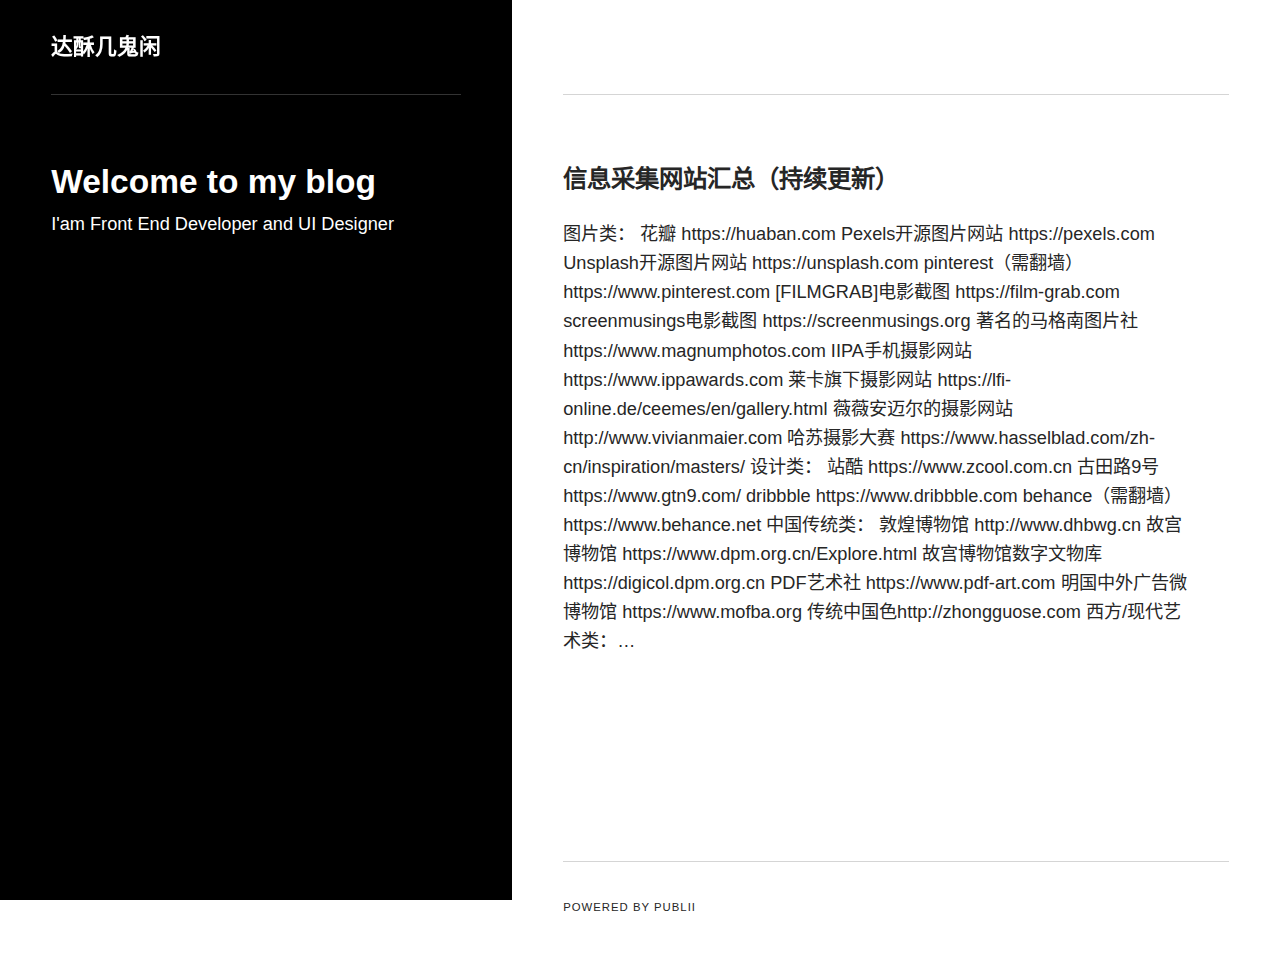
<file: index.html>
<!DOCTYPE html><html lang="zh-cn"><head><meta charset="utf-8"><meta http-equiv="X-UA-Compatible" content="IE=edge"><meta name="viewport" content="width=device-width,initial-scale=1"><title>达酥几鬼闲</title><meta name="generator" content="Publii Open-Source CMS for Static Site"><link rel="canonical" href="https://vieira-9.github.io/DASUisPDB/"><link rel="alternate" type="application/atom+xml" href="https://vieira-9.github.io/DASUisPDB/feed.xml"><link rel="alternate" type="application/json" href="https://vieira-9.github.io/DASUisPDB/feed.json"><meta property="og:title" content="达酥几鬼闲"><meta property="og:site_name" content="达酥几鬼闲"><meta property="og:description" content=""><meta property="og:url" content="https://vieira-9.github.io/DASUisPDB/"><meta property="og:type" content="website"><link rel="stylesheet" href="https://vieira-9.github.io/DASUisPDB/assets/css/style.css?v=db50c4aedf6a8407fe0cf6bd3e266965"><script type="application/ld+json">{"@context":"http://schema.org","@type":"Organization","name":"达酥几鬼闲","url":"https://vieira-9.github.io/DASUisPDB/"}</script></head><body><div class="container js-container"><div class="content"><header class="top"><div class="top__item"><a class="logo" href="https://vieira-9.github.io/DASUisPDB/">达酥几鬼闲</a></div><div class="top__item top__item--right"></div></header><main class="main"><div class="main__left"><header><h1>Welcome to my blog</h1><p>I'am Front End Developer and UI Designer</p></header></div><div class="main__right feed"><div><article class="feed__item"><header><h2><a href="https://vieira-9.github.io/DASUisPDB/she-ji-zi-yuan.html">信息采集网站汇总（持续更新）</a></h2></header><p>图片类： 花瓣 https://huaban.com Pexels开源图片网站 https://pexels.com Unsplash开源图片网站 https://unsplash.com pinterest（需翻墙） https://www.pinterest.com [FILMGRAB]电影截图 https://film-grab.com screenmusings电影截图 https://screenmusings.org 著名的马格南图片社 https://www.magnumphotos.com IIPA手机摄影网站 https://www.ippawards.com 莱卡旗下摄影网站 https://lfi-online.de/ceemes/en/gallery.html 薇薇安迈尔的摄影网站 http://www.vivianmaier.com 哈苏摄影大赛 https://www.hasselblad.com/zh-cn/inspiration/masters/ 设计类： 站酷 https://www.zcool.com.cn 古田路9号 https://www.gtn9.com/ dribbble https://www.dribbble.com behance（需翻墙） https://www.behance.net 中国传统类： 敦煌博物馆 http://www.dhbwg.cn 故宫博物馆 https://www.dpm.org.cn/Explore.html 故宫博物馆数字文物库 https://digicol.dpm.org.cn PDF艺术社 https://www.pdf-art.com 明国中外广告微博物馆 https://www.mofba.org 传统中国色http://zhongguose.com 西方/现代艺术类：&hellip;</p></article></div></div></main><footer class="footer"><div class="footer__copyright">Powered by Publii</div></footer></div></div><script defer="defer" src="https://vieira-9.github.io/DASUisPDB/assets/js/scripts.min.js?v=27706a8fe221267c1834098c796f44c1"></script><script>var images = document.querySelectorAll('img[loading]');

        for (var i = 0; i < images.length; i++) {
            if (images[i].complete) {
                images[i].classList.add('is-loaded');
            } else {
                images[i].addEventListener('load', function () {
                    this.classList.add('is-loaded');
                }, false);
            }
        }</script></body></html>
</file>
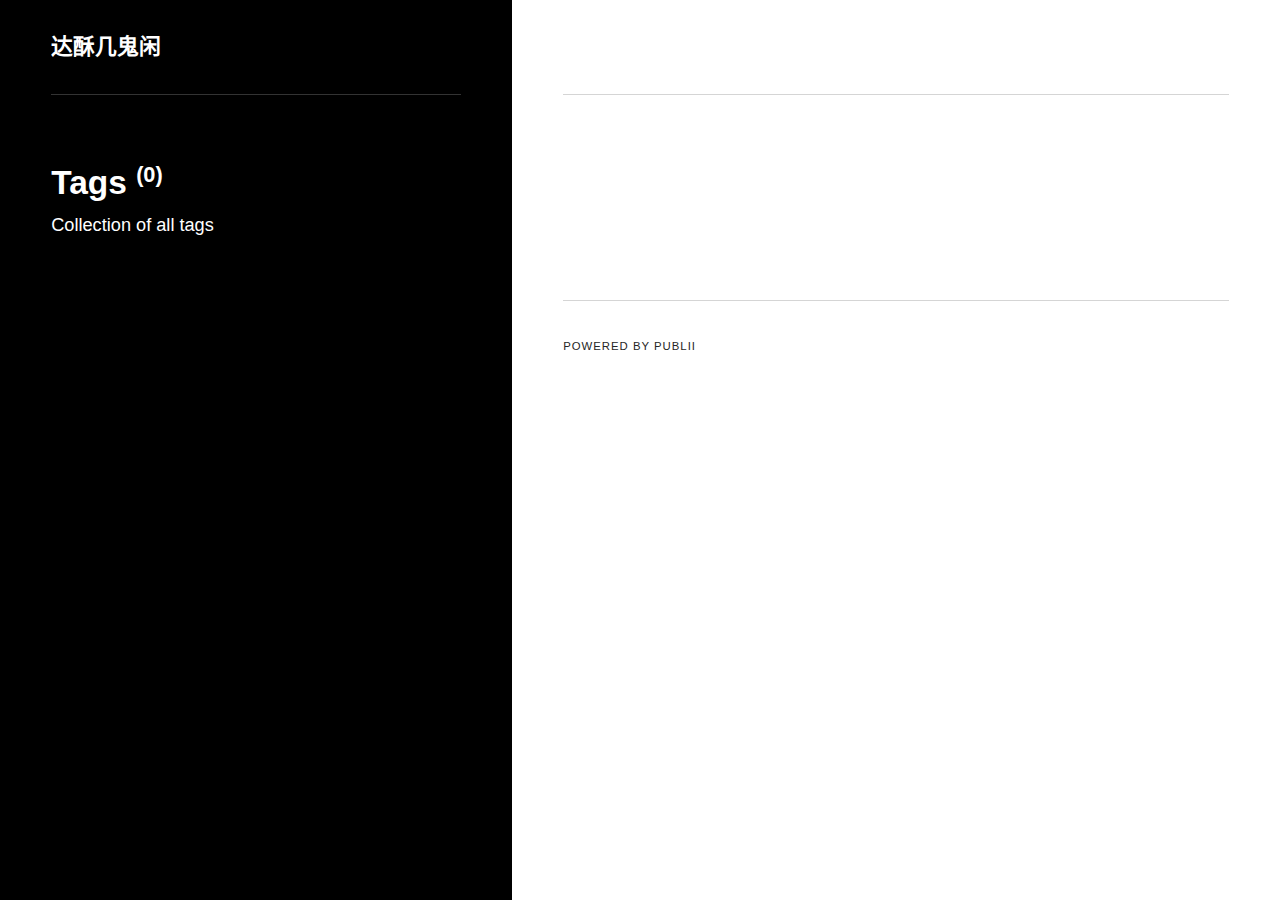
<file: tags/index.html>
<!DOCTYPE html><html lang="zh-cn"><head><meta charset="utf-8"><meta http-equiv="X-UA-Compatible" content="IE=edge"><meta name="viewport" content="width=device-width,initial-scale=1"><title>All tags - 达酥几鬼闲</title><meta name="robots" content="noindex, follow"><meta name="generator" content="Publii Open-Source CMS for Static Site"><link rel="alternate" type="application/atom+xml" href="https://vieira-9.github.io/DASUisPDB/feed.xml"><link rel="alternate" type="application/json" href="https://vieira-9.github.io/DASUisPDB/feed.json"><meta property="og:title" content="达酥几鬼闲"><meta property="og:site_name" content="达酥几鬼闲"><meta property="og:description" content=""><meta property="og:url" content="https://vieira-9.github.io/DASUisPDB/tags/"><meta property="og:type" content="website"><link rel="stylesheet" href="https://vieira-9.github.io/DASUisPDB/assets/css/style.css?v=db50c4aedf6a8407fe0cf6bd3e266965"><script type="application/ld+json">{"@context":"http://schema.org","@type":"Organization","name":"达酥几鬼闲","url":"https://vieira-9.github.io/DASUisPDB/"}</script></head><body><div class="container js-container"><div class="content"><header class="top"><div class="top__item"><a class="logo" href="https://vieira-9.github.io/DASUisPDB/">达酥几鬼闲</a></div><div class="top__item top__item--right"></div></header><main class="main"><div class="main__left"><header><h1>Tags <sup>(0)</sup></h1><p>Collection of all tags</p></header></div><div class="main__right tags"><div><ul class="feed tags__feed"></ul></div></div></main><footer class="footer"><div class="footer__copyright">Powered by Publii</div></footer></div></div><script defer="defer" src="https://vieira-9.github.io/DASUisPDB/assets/js/scripts.min.js?v=27706a8fe221267c1834098c796f44c1"></script><script>var images = document.querySelectorAll('img[loading]');

        for (var i = 0; i < images.length; i++) {
            if (images[i].complete) {
                images[i].classList.add('is-loaded');
            } else {
                images[i].addEventListener('load', function () {
                    this.classList.add('is-loaded');
                }, false);
            }
        }</script></body></html>
</file>
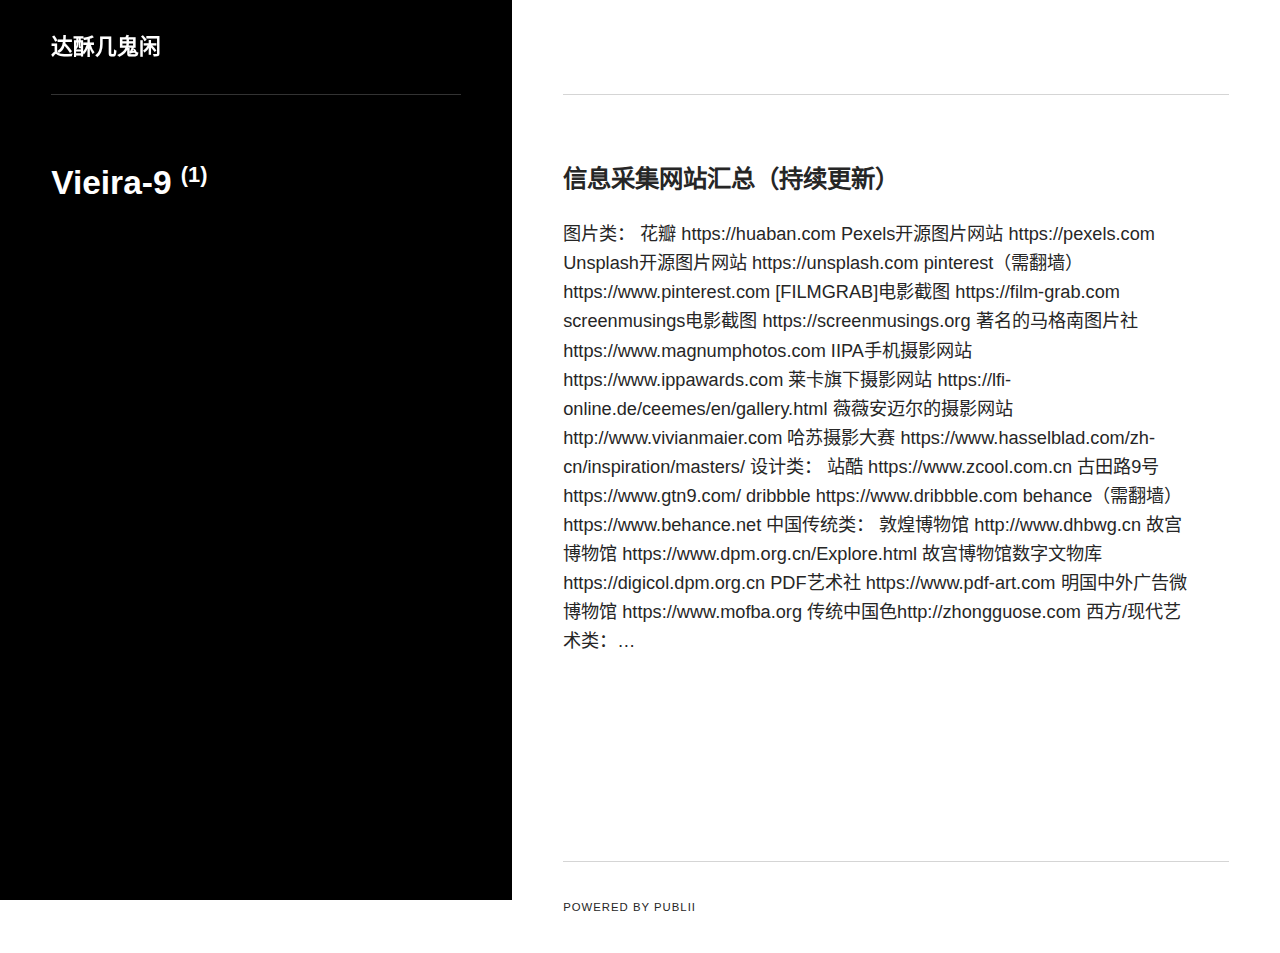
<file: authors/dasu/index.html>
<!DOCTYPE html><html lang="zh-cn"><head><meta charset="utf-8"><meta http-equiv="X-UA-Compatible" content="IE=edge"><meta name="viewport" content="width=device-width,initial-scale=1"><title>Author: Vieira-9 - 达酥几鬼闲</title><meta name="robots" content="noindex, follow"><meta name="generator" content="Publii Open-Source CMS for Static Site"><link rel="alternate" type="application/atom+xml" href="https://vieira-9.github.io/DASUisPDB/feed.xml"><link rel="alternate" type="application/json" href="https://vieira-9.github.io/DASUisPDB/feed.json"><meta property="og:title" content="Vieira-9"><meta property="og:site_name" content="达酥几鬼闲"><meta property="og:description" content=""><meta property="og:url" content="https://vieira-9.github.io/DASUisPDB/authors/dasu/"><meta property="og:type" content="website"><link rel="stylesheet" href="https://vieira-9.github.io/DASUisPDB/assets/css/style.css?v=db50c4aedf6a8407fe0cf6bd3e266965"><script type="application/ld+json">{"@context":"http://schema.org","@type":"Organization","name":"达酥几鬼闲","url":"https://vieira-9.github.io/DASUisPDB/"}</script></head><body><div class="container js-container"><div class="content"><header class="top"><div class="top__item"><a class="logo" href="https://vieira-9.github.io/DASUisPDB/">达酥几鬼闲</a></div><div class="top__item top__item--right"></div></header><main class="main"><div class="main__left"><header><div class="author__bio"><h1>Vieira-9 <sup>(1)</sup></h1></div></header></div><div class="main__right feed author"><div><article class="feed__item"><header><h2><a href="https://vieira-9.github.io/DASUisPDB/she-ji-zi-yuan.html">信息采集网站汇总（持续更新）</a></h2></header><p>图片类： 花瓣 https://huaban.com Pexels开源图片网站 https://pexels.com Unsplash开源图片网站 https://unsplash.com pinterest（需翻墙） https://www.pinterest.com [FILMGRAB]电影截图 https://film-grab.com screenmusings电影截图 https://screenmusings.org 著名的马格南图片社 https://www.magnumphotos.com IIPA手机摄影网站 https://www.ippawards.com 莱卡旗下摄影网站 https://lfi-online.de/ceemes/en/gallery.html 薇薇安迈尔的摄影网站 http://www.vivianmaier.com 哈苏摄影大赛 https://www.hasselblad.com/zh-cn/inspiration/masters/ 设计类： 站酷 https://www.zcool.com.cn 古田路9号 https://www.gtn9.com/ dribbble https://www.dribbble.com behance（需翻墙） https://www.behance.net 中国传统类： 敦煌博物馆 http://www.dhbwg.cn 故宫博物馆 https://www.dpm.org.cn/Explore.html 故宫博物馆数字文物库 https://digicol.dpm.org.cn PDF艺术社 https://www.pdf-art.com 明国中外广告微博物馆 https://www.mofba.org 传统中国色http://zhongguose.com 西方/现代艺术类：&hellip;</p></article></div></div></main><footer class="footer"><div class="footer__copyright">Powered by Publii</div></footer></div></div><script defer="defer" src="https://vieira-9.github.io/DASUisPDB/assets/js/scripts.min.js?v=27706a8fe221267c1834098c796f44c1"></script><script>var images = document.querySelectorAll('img[loading]');

        for (var i = 0; i < images.length; i++) {
            if (images[i].complete) {
                images[i].classList.add('is-loaded');
            } else {
                images[i].addEventListener('load', function () {
                    this.classList.add('is-loaded');
                }, false);
            }
        }</script></body></html>
</file>
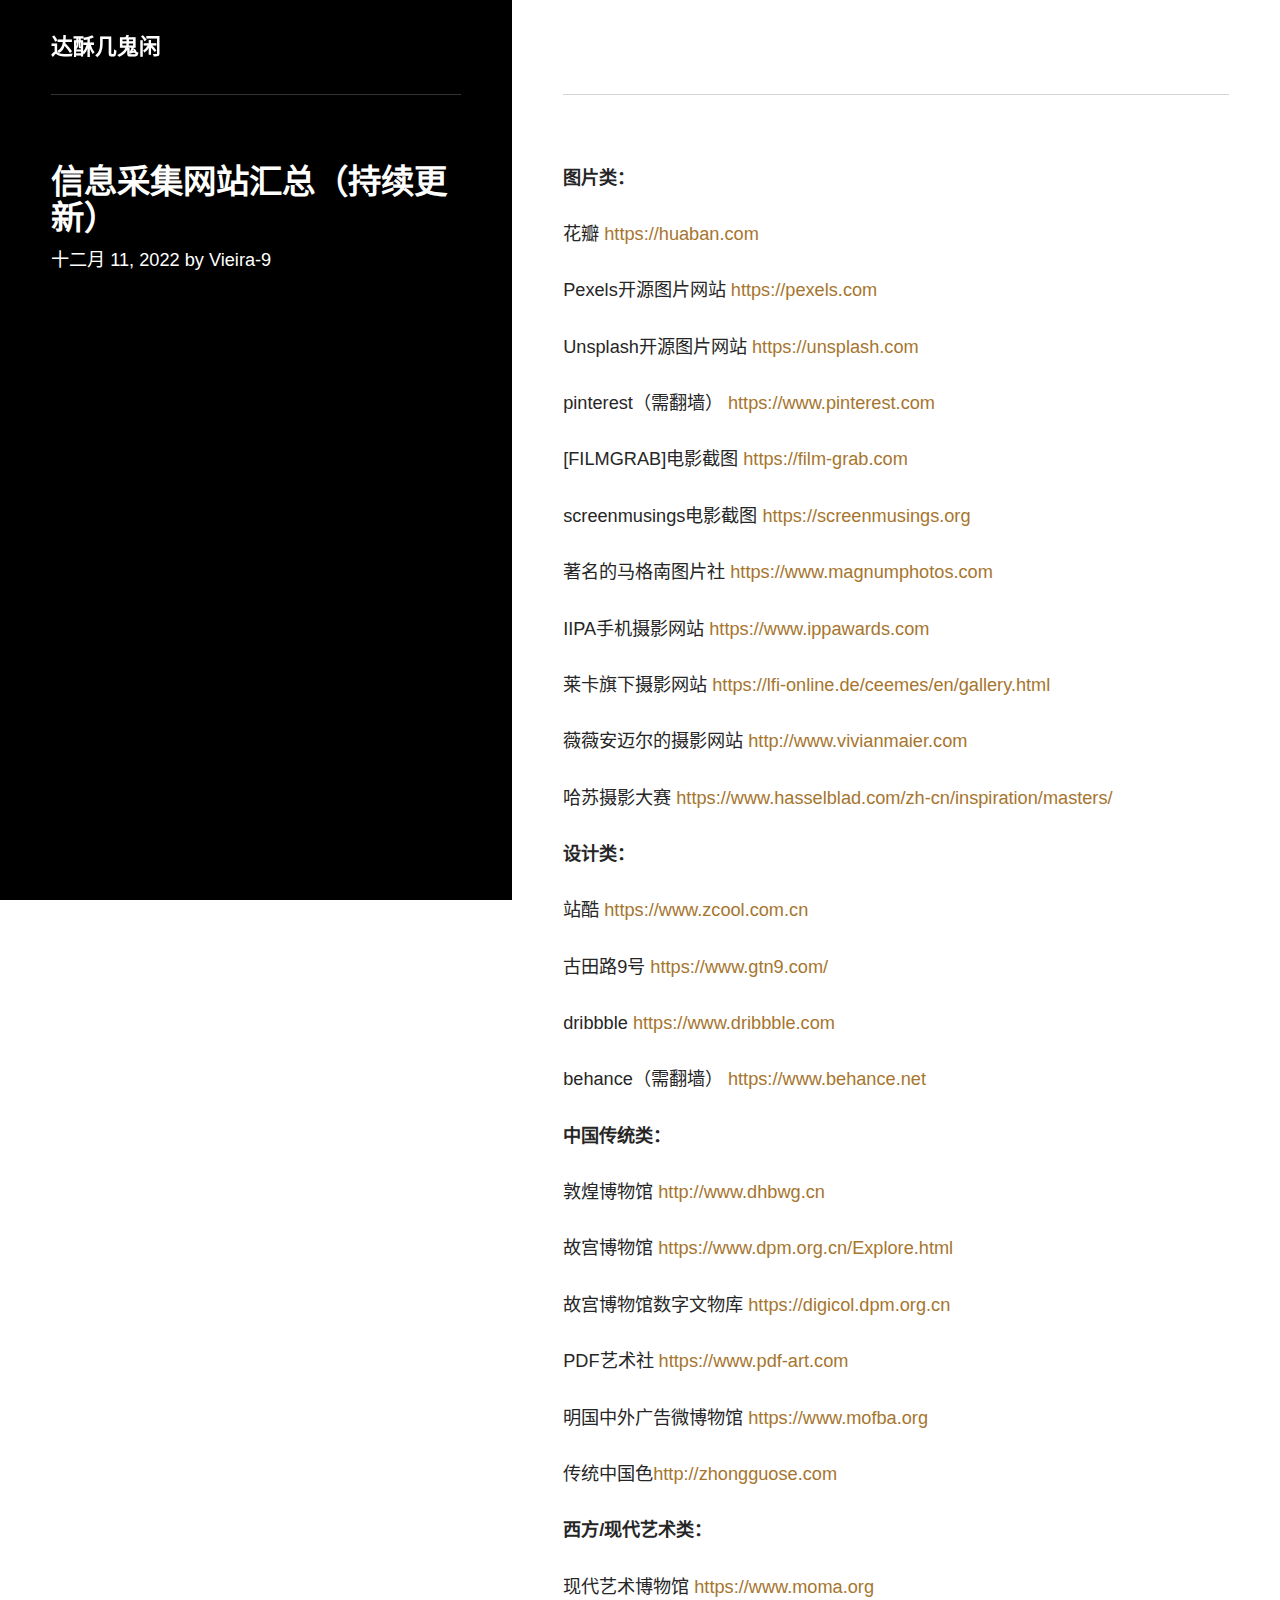
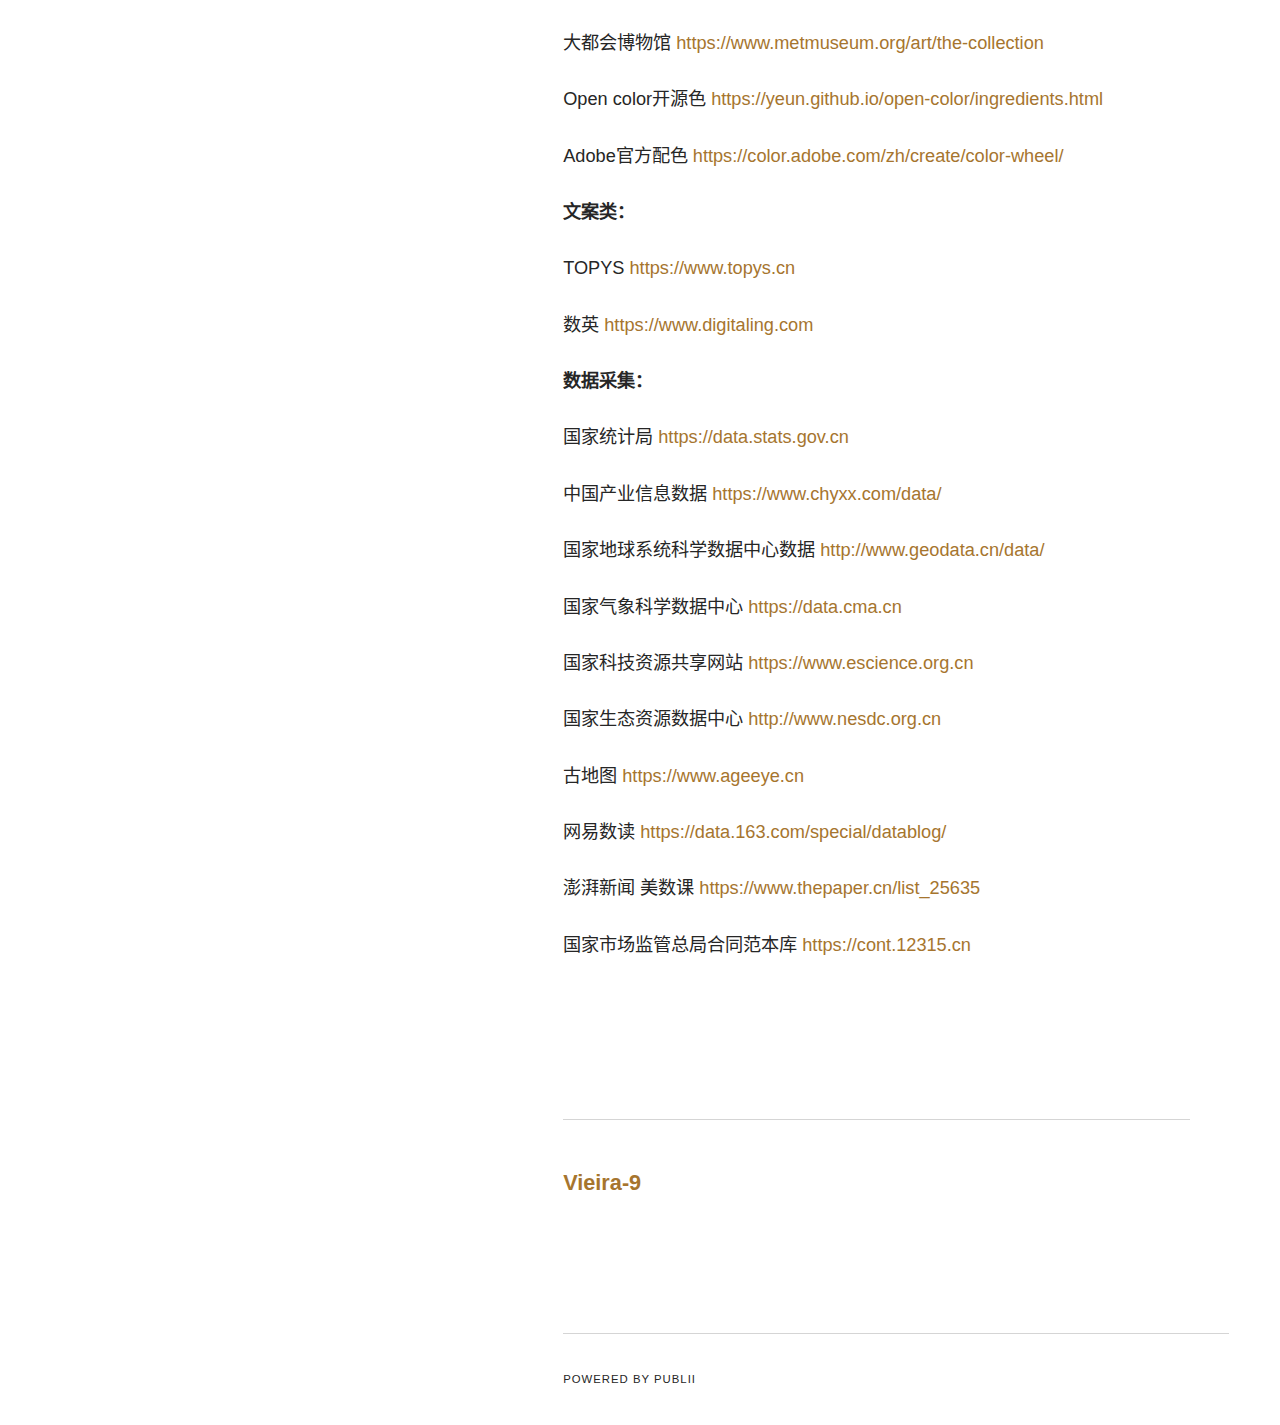
<file: she-ji-zi-yuan.html>
<!DOCTYPE html><html lang="zh-cn"><head><meta charset="utf-8"><meta http-equiv="X-UA-Compatible" content="IE=edge"><meta name="viewport" content="width=device-width,initial-scale=1"><title>信息采集网站汇总（持续更新） - 达酥几鬼闲</title><meta name="description" content="图片类： 花瓣 https://huaban.com Pexels开源图片网站 https://pexels.com Unsplash开源图片网站 https://unsplash.com pinterest（需翻墙） https://www.pinterest.com [FILMGRAB]电影截图 https://film-grab.com screenmusings电影截图 https://screenmusings.org 著名的马格南图片社 https://www.magnumphotos.com IIPA手机摄影网站 https://www.ippawards.com 莱卡旗下摄影网站 https://lfi-online.de/ceemes/en/gallery.html 薇薇安迈尔的摄影网站 http://www.vivianmaier.com 哈苏摄影大赛 https://www.hasselblad.com/zh-cn/inspiration/masters/ 设计类： 站酷 https://www.zcool.com.cn 古田路9号 https://www.gtn9.com/ dribbble https://www.dribbble.com behance（需翻墙） https://www.behance.net 中国传统类： 敦煌博物馆 http://www.dhbwg.cn 故宫博物馆 https://www.dpm.org.cn/Explore.html 故宫博物馆数字文物库 https://digicol.dpm.org.cn PDF艺术社 https://www.pdf-art.com 明国中外广告微博物馆 https://www.mofba.org 传统中国色http://zhongguose.com 西方/现代艺术类：&hellip;"><meta name="generator" content="Publii Open-Source CMS for Static Site"><link rel="canonical" href="https://vieira-9.github.io/DASUisPDB/she-ji-zi-yuan.html"><link rel="alternate" type="application/atom+xml" href="https://vieira-9.github.io/DASUisPDB/feed.xml"><link rel="alternate" type="application/json" href="https://vieira-9.github.io/DASUisPDB/feed.json"><meta property="og:title" content="信息采集网站汇总（持续更新）"><meta property="og:site_name" content="达酥几鬼闲"><meta property="og:description" content="图片类： 花瓣 https://huaban.com Pexels开源图片网站 https://pexels.com Unsplash开源图片网站 https://unsplash.com pinterest（需翻墙） https://www.pinterest.com [FILMGRAB]电影截图 https://film-grab.com screenmusings电影截图 https://screenmusings.org 著名的马格南图片社 https://www.magnumphotos.com IIPA手机摄影网站 https://www.ippawards.com 莱卡旗下摄影网站 https://lfi-online.de/ceemes/en/gallery.html 薇薇安迈尔的摄影网站 http://www.vivianmaier.com 哈苏摄影大赛 https://www.hasselblad.com/zh-cn/inspiration/masters/ 设计类： 站酷 https://www.zcool.com.cn 古田路9号 https://www.gtn9.com/ dribbble https://www.dribbble.com behance（需翻墙） https://www.behance.net 中国传统类： 敦煌博物馆 http://www.dhbwg.cn 故宫博物馆 https://www.dpm.org.cn/Explore.html 故宫博物馆数字文物库 https://digicol.dpm.org.cn PDF艺术社 https://www.pdf-art.com 明国中外广告微博物馆 https://www.mofba.org 传统中国色http://zhongguose.com 西方/现代艺术类：&hellip;"><meta property="og:url" content="https://vieira-9.github.io/DASUisPDB/she-ji-zi-yuan.html"><meta property="og:type" content="article"><link rel="stylesheet" href="https://vieira-9.github.io/DASUisPDB/assets/css/style.css?v=db50c4aedf6a8407fe0cf6bd3e266965"><script type="application/ld+json">{"@context":"http://schema.org","@type":"Article","mainEntityOfPage":{"@type":"WebPage","@id":"https://vieira-9.github.io/DASUisPDB/she-ji-zi-yuan.html"},"headline":"信息采集网站汇总（持续更新）","datePublished":"2022-12-11T12:31","dateModified":"2022-12-11T13:11","description":"图片类： 花瓣 https://huaban.com Pexels开源图片网站 https://pexels.com Unsplash开源图片网站 https://unsplash.com pinterest（需翻墙） https://www.pinterest.com [FILMGRAB]电影截图 https://film-grab.com screenmusings电影截图 https://screenmusings.org 著名的马格南图片社 https://www.magnumphotos.com IIPA手机摄影网站 https://www.ippawards.com 莱卡旗下摄影网站 https://lfi-online.de/ceemes/en/gallery.html 薇薇安迈尔的摄影网站 http://www.vivianmaier.com 哈苏摄影大赛 https://www.hasselblad.com/zh-cn/inspiration/masters/ 设计类： 站酷 https://www.zcool.com.cn 古田路9号 https://www.gtn9.com/ dribbble https://www.dribbble.com behance（需翻墙） https://www.behance.net 中国传统类： 敦煌博物馆 http://www.dhbwg.cn 故宫博物馆 https://www.dpm.org.cn/Explore.html 故宫博物馆数字文物库 https://digicol.dpm.org.cn PDF艺术社 https://www.pdf-art.com 明国中外广告微博物馆 https://www.mofba.org 传统中国色http://zhongguose.com 西方/现代艺术类：&hellip;","author":{"@type":"Person","name":"Vieira-9","url":"https://vieira-9.github.io/DASUisPDB/authors/dasu/"},"publisher":{"@type":"Organization","name":"Vieira-9"}}</script></head><body><div class="container js-container"><div class="content"><header class="top"><div class="top__item"><a class="logo" href="https://vieira-9.github.io/DASUisPDB/">达酥几鬼闲</a></div><div class="top__item top__item--right"></div></header><main class="main"><article class="post"><div class="main__left"><header><h1>信息采集网站汇总（持续更新）</h1><p><time datetime="2022-12-11T12:31">十二月 11, 2022 </time>by <a href="https://vieira-9.github.io/DASUisPDB/authors/dasu/" rel="author" title="Vieira-9">Vieira-9</a></p></header></div><div class="main__right"><div class="post__entry"><p><strong><span data-font-family="&quot;Helvetica Neue&quot;,Helvetica,&quot;PingFang SC&quot;,&quot;Microsoft YaHei&quot;,&quot;Source Han Sans SC&quot;,&quot;Noto Sans CJK SC&quot;,&quot;WenQuanYi Micro Hei&quot;,sans-serif">图片类：</span></strong></p><p><span data-font-family="&quot;Helvetica Neue&quot;,Helvetica,&quot;PingFang SC&quot;,&quot;Microsoft YaHei&quot;,&quot;Source Han Sans SC&quot;,&quot;Noto Sans CJK SC&quot;,&quot;WenQuanYi Micro Hei&quot;,sans-serif">花瓣 </span><a href="https://huaban.com"><span data-font-family="default">https://huaban.com</span></a></p><p><span data-font-family="&quot;Helvetica Neue&quot;,Helvetica,&quot;PingFang SC&quot;,&quot;Microsoft YaHei&quot;,&quot;Source Han Sans SC&quot;,&quot;Noto Sans CJK SC&quot;,&quot;WenQuanYi Micro Hei&quot;,sans-serif">Pexels开源图片网站 </span><a href="https://pexels.com"><span data-font-family="default">https://pexels.com</span></a></p><p><span data-font-family="&quot;Helvetica Neue&quot;,Helvetica,&quot;PingFang SC&quot;,&quot;Microsoft YaHei&quot;,&quot;Source Han Sans SC&quot;,&quot;Noto Sans CJK SC&quot;,&quot;WenQuanYi Micro Hei&quot;,sans-serif">Unsplash开源图片网站 </span><a href="https://unsplash.com"><span data-font-family="default">https://unsplash.com</span></a></p><p><span data-font-family="&quot;Helvetica Neue&quot;,Helvetica,&quot;PingFang SC&quot;,&quot;Microsoft YaHei&quot;,&quot;Source Han Sans SC&quot;,&quot;Noto Sans CJK SC&quot;,&quot;WenQuanYi Micro Hei&quot;,sans-serif">pinterest（需翻墙） </span><a href="https://www.pinterest.com"><span data-font-family="default">https://www.pinterest.com</span></a></p><p><span data-font-family="default">[FILMGRAB]电影截图 </span><a href="https://film-grab.com"><span data-font-family="default">https://film-grab.com</span></a></p><p><span data-font-family="&quot;Helvetica Neue&quot;,Helvetica,&quot;PingFang SC&quot;,&quot;Microsoft YaHei&quot;,&quot;Source Han Sans SC&quot;,&quot;Noto Sans CJK SC&quot;,&quot;WenQuanYi Micro Hei&quot;,sans-serif">screenmusings</span><span data-font-family="default">电影截图 </span><a href="https://screenmusings.org"><span data-font-family="default">https://screenmusings.org</span></a></p><p><span data-font-family="default">著名的马格南图片社 </span><a href="https://www.magnumphotos.com"><span data-font-family="default">https://www.magnumphotos.com</span></a></p><p><span data-font-family="default">IIPA手机摄影网站 </span><a href="https://www.ippawards.com"><span data-font-family="default">https://www.ippawards.com</span></a></p><p><span data-font-family="default">莱卡旗下摄影网站 </span><a href="https://lfi-online.de/ceemes/en/gallery.html"><span data-font-family="default">https://lfi-online.de/ceemes/en/gallery.html</span></a></p><p><span data-font-family="default">薇薇安迈尔的摄影网站 </span><a href="http://www.vivianmaier.com"><span data-font-family="default">http://www.vivianmaier.com</span></a></p><p><span data-font-family="default">哈苏摄影大赛 </span><a href="https://www.hasselblad.com/zh-cn/inspiration/masters/"><span data-font-family="default">https://www.hasselblad.com/zh-cn/inspiration/masters/</span></a></p><p><strong><span data-font-family="&quot;Helvetica Neue&quot;,Helvetica,&quot;PingFang SC&quot;,&quot;Microsoft YaHei&quot;,&quot;Source Han Sans SC&quot;,&quot;Noto Sans CJK SC&quot;,&quot;WenQuanYi Micro Hei&quot;,sans-serif">设计类：</span></strong></p><p><span data-font-family="&quot;Helvetica Neue&quot;,Helvetica,&quot;PingFang SC&quot;,&quot;Microsoft YaHei&quot;,&quot;Source Han Sans SC&quot;,&quot;Noto Sans CJK SC&quot;,&quot;WenQuanYi Micro Hei&quot;,sans-serif">站酷 </span><a href="https://www.zcool.com.cn"><span data-font-family="default">https://www.zcool.com.cn</span></a></p><p><span data-font-family="&quot;Helvetica Neue&quot;,Helvetica,&quot;PingFang SC&quot;,&quot;Microsoft YaHei&quot;,&quot;Source Han Sans SC&quot;,&quot;Noto Sans CJK SC&quot;,&quot;WenQuanYi Micro Hei&quot;,sans-serif">古田路9号 </span><a href="https://www.gtn9.com/"><span data-font-family="default">https://www.gtn9.com/</span></a></p><p><span data-font-family="&quot;Helvetica Neue&quot;,Helvetica,&quot;PingFang SC&quot;,&quot;Microsoft YaHei&quot;,&quot;Source Han Sans SC&quot;,&quot;Noto Sans CJK SC&quot;,&quot;WenQuanYi Micro Hei&quot;,sans-serif">dribbble </span><a href="https://www.dribbble.com"><span data-font-family="default">https://www.dribbble.com</span></a></p><p><span data-font-family="&quot;Helvetica Neue&quot;,Helvetica,&quot;PingFang SC&quot;,&quot;Microsoft YaHei&quot;,&quot;Source Han Sans SC&quot;,&quot;Noto Sans CJK SC&quot;,&quot;WenQuanYi Micro Hei&quot;,sans-serif">behance（需翻墙） </span><a href="https://www.behance.net"><span data-font-family="default">https://www.behance.net</span></a></p><p><strong><span data-font-family="&quot;Helvetica Neue&quot;,Helvetica,&quot;PingFang SC&quot;,&quot;Microsoft YaHei&quot;,&quot;Source Han Sans SC&quot;,&quot;Noto Sans CJK SC&quot;,&quot;WenQuanYi Micro Hei&quot;,sans-serif">中国传统类：</span></strong></p><p><span data-font-family="&quot;Helvetica Neue&quot;,Helvetica,&quot;PingFang SC&quot;,&quot;Microsoft YaHei&quot;,&quot;Source Han Sans SC&quot;,&quot;Noto Sans CJK SC&quot;,&quot;WenQuanYi Micro Hei&quot;,sans-serif">敦煌博物馆 </span><a href="http://www.dhbwg.cn"><span data-font-family="default">http://www.dhbwg.cn</span></a></p><p><span data-font-family="&quot;Helvetica Neue&quot;,Helvetica,&quot;PingFang SC&quot;,&quot;Microsoft YaHei&quot;,&quot;Source Han Sans SC&quot;,&quot;Noto Sans CJK SC&quot;,&quot;WenQuanYi Micro Hei&quot;,sans-serif">故宫博物馆 </span><a href="https://www.dpm.org.cn/Explore.html"><span data-font-family="default">https://www.dpm.org.cn/Explore.html</span></a></p><p><span data-font-family="&quot;Helvetica Neue&quot;,Helvetica,&quot;PingFang SC&quot;,&quot;Microsoft YaHei&quot;,&quot;Source Han Sans SC&quot;,&quot;Noto Sans CJK SC&quot;,&quot;WenQuanYi Micro Hei&quot;,sans-serif">故宫博物馆数字文物库 </span><a href="https://digicol.dpm.org.cn"><span data-font-family="default">https://digicol.dpm.org.cn</span></a></p><p><span data-font-family="&quot;Helvetica Neue&quot;,Helvetica,&quot;PingFang SC&quot;,&quot;Microsoft YaHei&quot;,&quot;Source Han Sans SC&quot;,&quot;Noto Sans CJK SC&quot;,&quot;WenQuanYi Micro Hei&quot;,sans-serif">PDF艺术社 </span><a href="https://www.pdf-art.com"><span data-font-family="default">https://www.pdf-art.com</span></a></p><p><span data-font-family="&quot;Helvetica Neue&quot;,Helvetica,&quot;PingFang SC&quot;,&quot;Microsoft YaHei&quot;,&quot;Source Han Sans SC&quot;,&quot;Noto Sans CJK SC&quot;,&quot;WenQuanYi Micro Hei&quot;,sans-serif">明国中外广告微博物馆 </span><a href="https://www.mofba.org"><span data-font-family="default">https://www.mofba.org</span></a></p><p><span data-font-family="&quot;Helvetica Neue&quot;,Helvetica,&quot;PingFang SC&quot;,&quot;Microsoft YaHei&quot;,&quot;Source Han Sans SC&quot;,&quot;Noto Sans CJK SC&quot;,&quot;WenQuanYi Micro Hei&quot;,sans-serif">传统中国色</span><a href="http://zhongguose.com"><span data-font-family="default">http://zhongguose.com</span></a></p><p><strong><span data-font-family="&quot;Helvetica Neue&quot;,Helvetica,&quot;PingFang SC&quot;,&quot;Microsoft YaHei&quot;,&quot;Source Han Sans SC&quot;,&quot;Noto Sans CJK SC&quot;,&quot;WenQuanYi Micro Hei&quot;,sans-serif">西方/现代艺术类：</span></strong></p><p><span data-font-family="&quot;Helvetica Neue&quot;,Helvetica,&quot;PingFang SC&quot;,&quot;Microsoft YaHei&quot;,&quot;Source Han Sans SC&quot;,&quot;Noto Sans CJK SC&quot;,&quot;WenQuanYi Micro Hei&quot;,sans-serif">现代艺术博物馆 </span><a href="https://www.moma.org"><span data-font-family="default">https://www.moma.org</span></a></p><p><span data-font-family="&quot;Helvetica Neue&quot;,Helvetica,&quot;PingFang SC&quot;,&quot;Microsoft YaHei&quot;,&quot;Source Han Sans SC&quot;,&quot;Noto Sans CJK SC&quot;,&quot;WenQuanYi Micro Hei&quot;,sans-serif">大都会博物馆 </span><a href="https://www.metmuseum.org/art/the-collection"><span data-font-family="default">https://www.metmuseum.org/art/the-collection</span></a></p><p><span data-font-family="&quot;Helvetica Neue&quot;,Helvetica,&quot;PingFang SC&quot;,&quot;Microsoft YaHei&quot;,&quot;Source Han Sans SC&quot;,&quot;Noto Sans CJK SC&quot;,&quot;WenQuanYi Micro Hei&quot;,sans-serif">Open color开源色 </span><a href="https://yeun.github.io/open-color/ingredients.html"><span data-font-family="default">https://yeun.github.io/open-color/ingredients.html</span></a></p><p><span data-font-family="default">Adobe官方配色 </span><a href="https://color.adobe.com/zh/create/color-wheel/"><span data-font-family="default">https://color.adobe.com/zh/create/color-wheel/</span></a></p><p><strong><span data-font-family="&quot;Helvetica Neue&quot;,Helvetica,&quot;PingFang SC&quot;,&quot;Microsoft YaHei&quot;,&quot;Source Han Sans SC&quot;,&quot;Noto Sans CJK SC&quot;,&quot;WenQuanYi Micro Hei&quot;,sans-serif">文案类：</span></strong></p><p><span data-font-family="&quot;Helvetica Neue&quot;,Helvetica,&quot;PingFang SC&quot;,&quot;Microsoft YaHei&quot;,&quot;Source Han Sans SC&quot;,&quot;Noto Sans CJK SC&quot;,&quot;WenQuanYi Micro Hei&quot;,sans-serif">TOPYS </span><a href="https://www.topys.cn"><span data-font-family="default">https://www.topys.cn</span></a></p><p><span data-font-family="&quot;Helvetica Neue&quot;,Helvetica,&quot;PingFang SC&quot;,&quot;Microsoft YaHei&quot;,&quot;Source Han Sans SC&quot;,&quot;Noto Sans CJK SC&quot;,&quot;WenQuanYi Micro Hei&quot;,sans-serif">数英 </span><a href="https://www.digitaling.com"><span data-font-family="default">https://www.digitaling.com</span></a></p><p><strong><span data-font-family="&quot;Helvetica Neue&quot;,Helvetica,&quot;PingFang SC&quot;,&quot;Microsoft YaHei&quot;,&quot;Source Han Sans SC&quot;,&quot;Noto Sans CJK SC&quot;,&quot;WenQuanYi Micro Hei&quot;,sans-serif">数据采集：</span></strong></p><p><span data-font-family="&quot;Helvetica Neue&quot;,Helvetica,&quot;PingFang SC&quot;,&quot;Microsoft YaHei&quot;,&quot;Source Han Sans SC&quot;,&quot;Noto Sans CJK SC&quot;,&quot;WenQuanYi Micro Hei&quot;,sans-serif">国家统计局 </span><a href="https://data.stats.gov.cn"><span data-font-family="default">https://data.stats.gov.cn</span></a></p><p><span data-font-family="&quot;Helvetica Neue&quot;,Helvetica,&quot;PingFang SC&quot;,&quot;Microsoft YaHei&quot;,&quot;Source Han Sans SC&quot;,&quot;Noto Sans CJK SC&quot;,&quot;WenQuanYi Micro Hei&quot;,sans-serif">中国产业信息数据 </span><a href="https://www.chyxx.com/data/"><span data-font-family="default">https://www.chyxx.com/data/</span></a></p><p><span data-font-family="&quot;Helvetica Neue&quot;,Helvetica,&quot;PingFang SC&quot;,&quot;Microsoft YaHei&quot;,&quot;Source Han Sans SC&quot;,&quot;Noto Sans CJK SC&quot;,&quot;WenQuanYi Micro Hei&quot;,sans-serif">国家地球系统科学数据中心数据 </span><a href="http://www.geodata.cn/data/"><span data-font-family="default">http://www.geodata.cn/data/</span></a></p><p><span data-font-family="&quot;Helvetica Neue&quot;,Helvetica,&quot;PingFang SC&quot;,&quot;Microsoft YaHei&quot;,&quot;Source Han Sans SC&quot;,&quot;Noto Sans CJK SC&quot;,&quot;WenQuanYi Micro Hei&quot;,sans-serif">国家气象科学数据中心 </span><a href="https://data.cma.cn"><span data-font-family="default">https://data.cma.cn</span></a></p><p><span data-font-family="&quot;Helvetica Neue&quot;,Helvetica,&quot;PingFang SC&quot;,&quot;Microsoft YaHei&quot;,&quot;Source Han Sans SC&quot;,&quot;Noto Sans CJK SC&quot;,&quot;WenQuanYi Micro Hei&quot;,sans-serif">国家科技资源共享网站 </span><a href="https://www.escience.org.cn"><span data-font-family="default">https://www.escience.org.cn</span></a></p><p><span data-font-family="&quot;Helvetica Neue&quot;,Helvetica,&quot;PingFang SC&quot;,&quot;Microsoft YaHei&quot;,&quot;Source Han Sans SC&quot;,&quot;Noto Sans CJK SC&quot;,&quot;WenQuanYi Micro Hei&quot;,sans-serif">国家生态资源数据中心 </span><a href="http://www.nesdc.org.cn"><span data-font-family="default">http://www.nesdc.org.cn</span></a></p><p><span data-font-family="&quot;Helvetica Neue&quot;,Helvetica,&quot;PingFang SC&quot;,&quot;Microsoft YaHei&quot;,&quot;Source Han Sans SC&quot;,&quot;Noto Sans CJK SC&quot;,&quot;WenQuanYi Micro Hei&quot;,sans-serif">古地图 </span><a href="https://www.ageeye.cn"><span data-font-family="default">https://www.ageeye.cn</span></a></p><p><span data-font-family="&quot;Helvetica Neue&quot;,Helvetica,&quot;PingFang SC&quot;,&quot;Microsoft YaHei&quot;,&quot;Source Han Sans SC&quot;,&quot;Noto Sans CJK SC&quot;,&quot;WenQuanYi Micro Hei&quot;,sans-serif">网易数读 </span><a href="https://data.163.com/special/datablog/"><span data-font-family="default">https://data.163.com/special/datablog/</span></a></p><p><span data-font-family="&quot;Helvetica Neue&quot;,Helvetica,&quot;PingFang SC&quot;,&quot;Microsoft YaHei&quot;,&quot;Source Han Sans SC&quot;,&quot;Noto Sans CJK SC&quot;,&quot;WenQuanYi Micro Hei&quot;,sans-serif">澎湃新闻 美数课 </span><a href="https://www.thepaper.cn/list_25635"><span data-font-family="default">https://www.thepaper.cn/list_25635</span></a></p><p><span data-font-family="default">国家市场监管总局合同范本库 </span><a href="https://cont.12315.cn"><span data-font-family="default">https://cont.12315.cn</span></a></p><p> </p><footer><div class="post__tag-share"><div class="post__share"></div></div><div class="post__bio"><h3><a href="https://vieira-9.github.io/DASUisPDB/authors/dasu/" title="Vieira-9">Vieira-9</a></h3></div></footer></div></div></article></main><footer class="footer"><div class="footer__copyright">Powered by Publii</div></footer></div></div><script defer="defer" src="https://vieira-9.github.io/DASUisPDB/assets/js/scripts.min.js?v=27706a8fe221267c1834098c796f44c1"></script><script>var images = document.querySelectorAll('img[loading]');
   
           for (var i = 0; i < images.length; i++) {
               if (images[i].complete) {
                   images[i].classList.add('is-loaded');
               } else {
                   images[i].addEventListener('load', function () {
                       this.classList.add('is-loaded');
                   }, false);
               }
           }</script></body></html>
</file>
